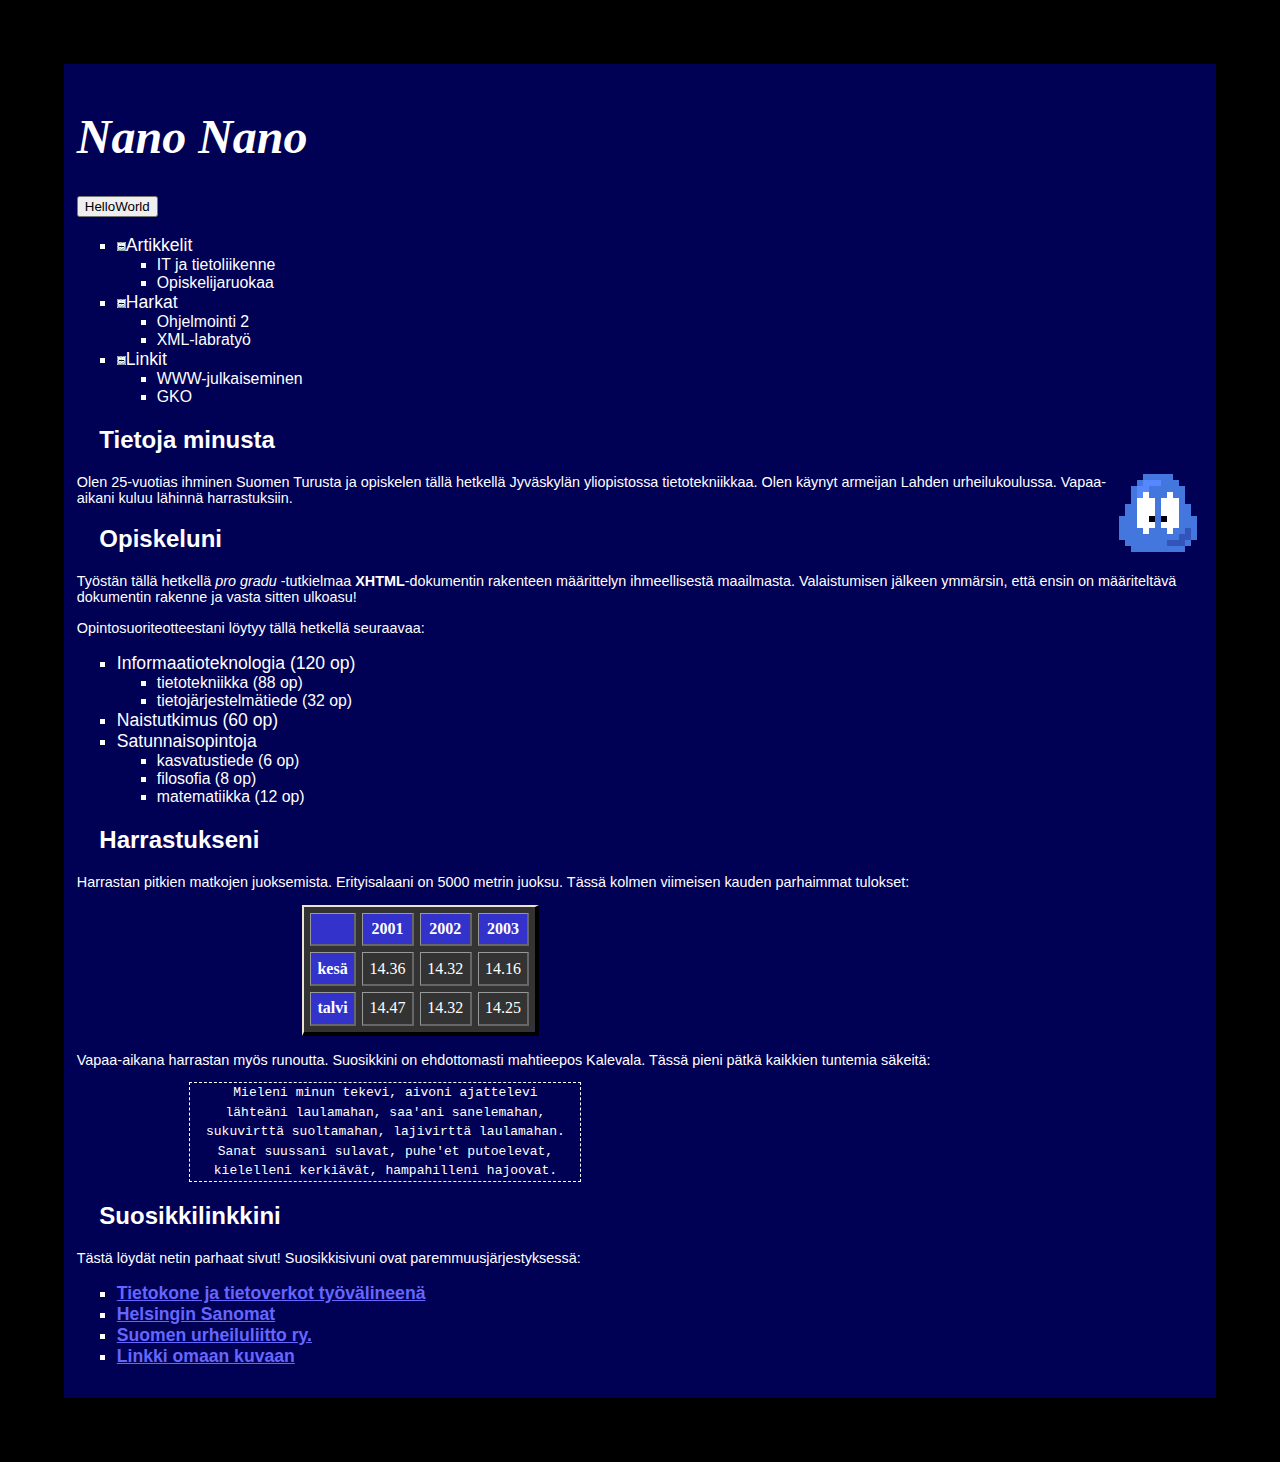
<file: ohjaukset/html5runko/index.html>
<!DOCTYPE html>
<html>
	<head>
        <meta charset="UTF-8" />
		<title>Nano Nano</title>
		<link href="oma.css" rel="stylesheet" type="text/css"/>		
		<script src='nanonano.js'></script>
	</head>
	
	<body>
		
		<h1>Nano Nano</h1>
		
		<form action="">
			<button id='button1'>HelloWorld</button>
		</form>

		<ul id = 'ulompi'>
			<li><img src='minus.jpg'/>Artikkelit
				<ul>
					<li>IT ja tietoliikenne</li>
					<li>Opiskelijaruokaa</li>
				</ul>
			</li>
			<li><img src='minus.jpg'/>Harkat
				<ul>
					<li>Ohjelmointi 2</li>
					<li>XML-labratyö</li>
				</ul>
			</li>
			<li><img src='minus.jpg'/>Linkit
				<ul>
					<li>WWW-julkaiseminen</li>
					<li>GKO</li>
				</ul>
			</li>
		</ul>
		
		<h2>Tietoja minusta</h2>
		<p> <img alt="Kuva Nanonanosta" src="omakuva2.png" id="omakuva" /> </p>

		
		
		<p>Olen 25-vuotias ihminen Suomen Turusta ja opiskelen tällä hetkellä Jyväskylän yliopistossa tietotekniikkaa. Olen käynyt armeijan Lahden urheilukoulussa. Vapaa-aikani kuluu lähinnä harrastuksiin.
</p>
		
		<h2>Opiskeluni</h2>
		
		<p>Työstän tällä hetkellä <em>pro gradu</em> -tutkielmaa <strong>XHTML</strong>-dokumentin rakenteen
määrittelyn ihmeellisestä maailmasta. Valaistumisen jälkeen ymmärsin, että
ensin on määriteltävä dokumentin rakenne ja vasta sitten ulkoasu!
</p>
		
		<p>Opintosuoriteotteestani löytyy tällä hetkellä seuraavaa:
</p>
		
		<ul>
			<li>Informaatioteknologia (120 op)
<ul>
<li>tietotekniikka (88 op)</li>
					<li>tietojärjestelmätiede (32 op)</li>
				</ul>
			</li>
			<li>Naistutkimus (60 op)
</li>
			<li>Satunnaisopintoja
<ul>
<li>kasvatustiede (6 op)
</li>
					<li>filosofia (8 op)
</li>
					<li>matematiikka (12 op)
</li>
				</ul>
			</li>
		</ul>
		
		<h2>Harrastukseni</h2>
		
		<p>Harrastan pitkien matkojen juoksemista. Erityisalaani on 5000 metrin juoksu. Tässä kolmen viimeisen kauden parhaimmat tulokset:
</p>

<table>
<tr><th></th>  <th>2001</th>  <th>2002</th>   <th>2003</th>
</tr>
<tr><th>kesä</th>    <td>14.36</td>  <td>14.32</td>  <td>14.16</td>
</tr>
<tr><th>talvi</th>   <td>14.47</td>  <td>14.32</td>           <td>14.25</td>
</tr>
</table>

<p>Vapaa-aikana harrastan myös runoutta. Suosikkini on ehdottomasti mahtieepos Kalevala. Tässä pieni pätkä kaikkien tuntemia säkeitä:
</p>

<pre>Mieleni minun tekevi, aivoni ajattelevi
lähteäni laulamahan, saa'ani sanelemahan,
sukuvirttä suoltamahan, lajivirttä laulamahan.
Sanat suussani sulavat, puhe'et putoelevat,
kielelleni kerkiävät, hampahilleni hajoovat.
</pre>

<h2>Suosikkilinkkini</h2>
		
		<p>Tästä löydät netin parhaat sivut! Suosikkisivuni ovat paremmuusjärjestyksessä:
</p>

<ul id='ul'>
<li><a href="http://appro.mit.jyu.fi/tyovaline/">Tietokone ja tietoverkot työvälineenä</a>
</li>
<li><a href="http://www.helsinginsanomat.fi">Helsingin Sanomat</a>
</li>


<li><a href="http://www.sul.fi">Suomen urheiluliitto ry.</a>
</li>
<li><a href="omakuva2.png">Linkki omaan kuvaan</a></li>
</ul>

<script src="http://appro.mit.jyu.fi/tools/htmlinspector/html-inspector.js"></script>
<script>window.addEventListener("load",  function() { HTMLInspector.inspect( {domRoot: "html",useRules: null,excludeRules: ["script-placement"],excludeElements: "svg",excludeSubTrees: ["svg","iframe"],onComplete: function(errors) { errors.forEach(function(error) {console.warn(error.message, error.context)})}} );});</script>
</body>

</html>
</file>
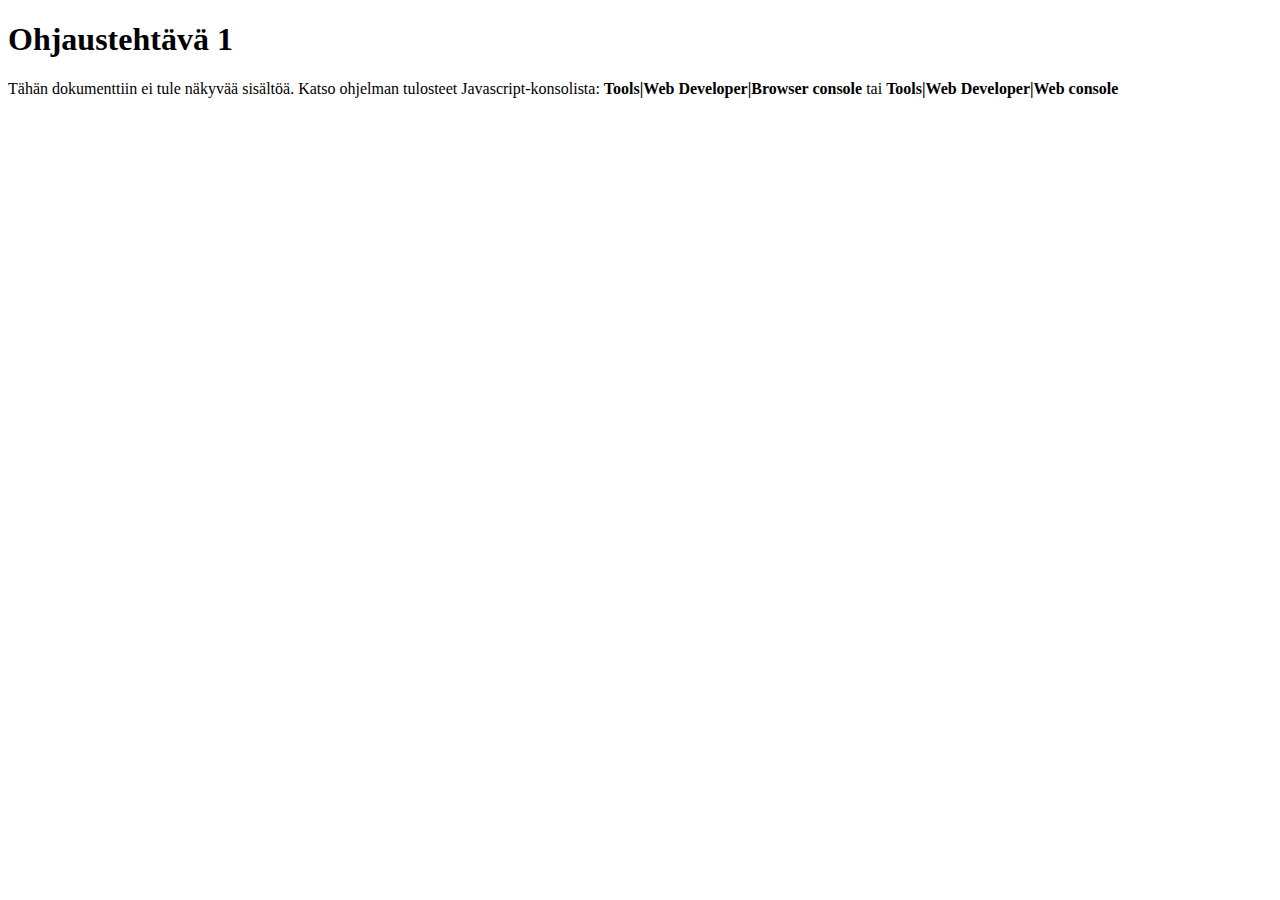
<file: ohjaukset/ohjaus1/pohja.html>
<!DOCTYPE html>
<html lang="fi">
<head>
<meta charset="UTF-8" />
<title>Ohjaustehtävä 1</title>
<script type="text/javascript" src="ohjaus1.js"></script>
</head>
<body>
<h1>Ohjaustehtävä 1</h1>
<p>Tähän dokumenttiin ei tule näkyvää sisältöä. Katso ohjelman tulosteet Javascript-konsolista: <strong>Tools|Web Developer|Browser console</strong> tai
<strong>Tools|Web Developer|Web console</strong></p>
</body>
</html>
</file>
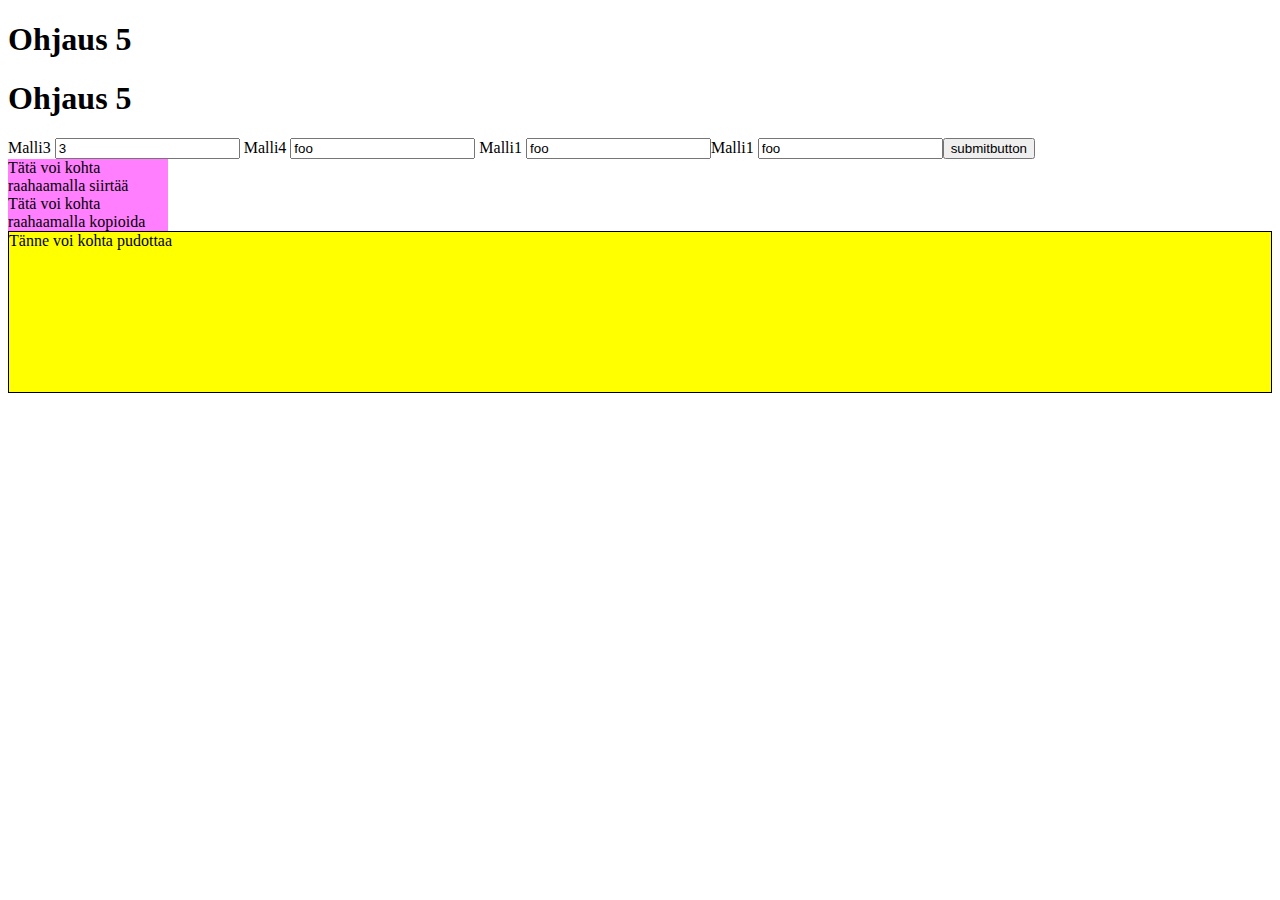
<file: ohjaukset/pohja/pohja2021.html>
<!DOCTYPE html>
<html lang="fi">
  <head>
    <meta charset="utf-8" />
    <meta name="viewport" content="width=device-width, initial-scale=1.0" />
    <title>Ohjaus5</title>
  </head>
  <body>
    <h1>Ohjaus 5</h1>

    <h1>Ohjaus 5</h1>
    <form>
      <label>Malli1 <input type="text" required="required" value="1" /></label>
      <label>Malli2 <input type="text" required="required" value="2" /></label>
      <label>Malli3 <input type="text" value="3" /></label>
      <label>Malli4 <input type="text" required="required" value="4" /></label>
    </form>
    <div id="drag" style="background-color: #ff7fff; width: 10em">
      Tätä voi kohta raahaamalla siirtää
    </div>
    <div id="drag2" style="background-color: #ff7fff; width: 10em">
      Tätä voi kohta raahaamalla kopioida
    </div>
    <div
      id="drop"
      style="border: 1px solid black; height: 10em; background-color: yellow"
    >
      Tänne voi kohta pudottaa
    </div>
    <script
      src="https://code.jquery.com/jquery-3.6.0.min.js"
      integrity="sha256-/xUj+3OJU5yExlq6GSYGSHk7tPXikynS7ogEvDej/m4="
      crossorigin="anonymous"
    ></script>
    <script src="pohja.js"></script>
  </body>
</html>
</file>
<file: ohjaukset/html5runko/oma.css>
html {
  background-color: black;
}

body {
	margin: 5%;
  background-color: #000055;
	color: white;
	padding: 1%;
}

p {
	font-family: "Trebuchet MS", sans-serif;
	font-size: 0.9em;
}

h2, h3 {
	margin-left: 2%;
  font-family: Verdana, sans-serif;
}

h1 {
  font-size: 3em;
	font-style: italic;
}

#omakuva {
  float: right;
	
}

a:visited {
	color: #c000c0;
}

a:link {
	color: #6666ff;
	font-weight: bolder;
}


a:hover {
	background-color: white;
	color: red;
}

ol {
	list-style-type: upper-roman;
}

ul {
	list-style-type: square;
	font-family: "Trebuchet MS", sans-serif;
	font-size: 1.1em;
}


ul li ul {
	font-size: 0.9em;
}


pre {
	line-height: 1.5em;
	text-align: center;
	border: 1px dashed white;
	width: 30em;
  margin-left: 10%;
}

table {
	border-right : 4px solid black;
  border-bottom: 4px solid black;
  border-top: 2px solid #EAE4D1;
  border-left: 2px solid #EAE4D1;
	color: white;
	background: #333333;
  empty-cells: show;
	border-spacing: 0.4em;
  margin-left: 20%;
  margin-right: 2%;
  margin-bottom: 1em;
  border-collapse: separate;
	font-family: "Palatino Linotype", serif;
}


td {
     padding: 0.4em;
     border-right: 2px solid #666666;
		 border-bottom: 2px solid #666666;
		 border-top: 1px solid #999999;
		 border-left: 1px solid #999999;
}

th {
  background: #3333cc none;
  color: white;
  font-weight: bold;
  text-align: center;
  border-right: 2px solid #666666;
  border-bottom: 2px solid #666666;
  border-top: 1px solid #999999;
  border-left: 1px solid #999999;
  padding: 0.4em;
}
</file>
